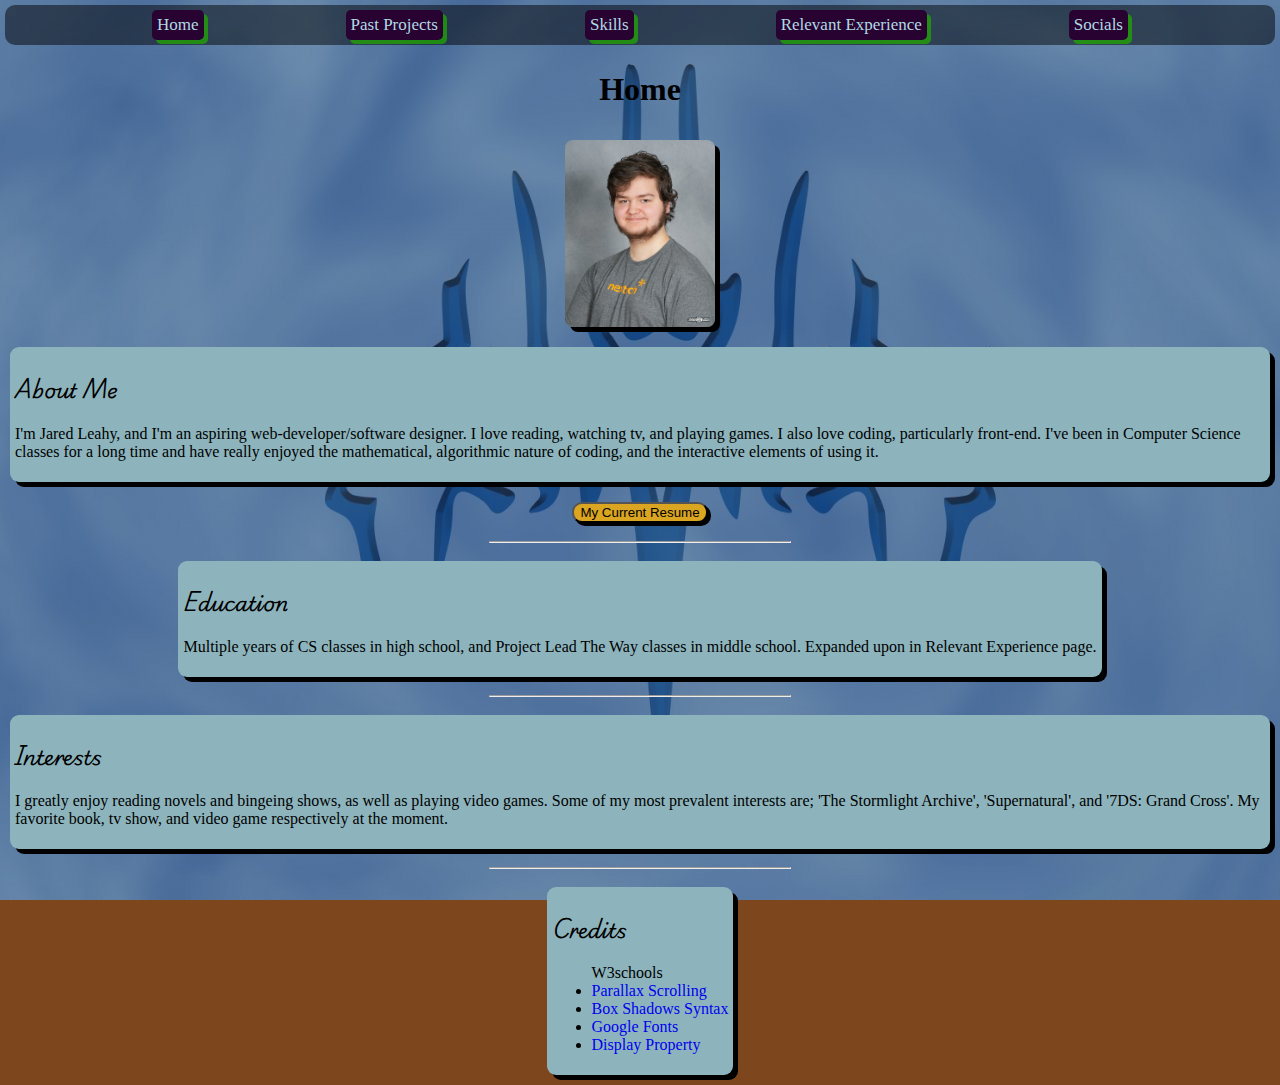
<file: index.html>
<!DOCTYPE html>
<html>
<head>
  <link rel="stylesheet" href="style.css">
  <script defer src="index.js"></script>
  <title>JKLeahy Portfolio</title>
  <link rel="preconnect" href="https://fonts.googleapis.com">
  <link rel="preconnect" href="https://fonts.gstatic.com" crossorigin>
  <link href="https://fonts.googleapis.com/css2?family=Playwrite+NZ:wght@100..400&display=swap" rel="stylesheet">
</head>
<body>
 <div class="home-page">
    <div class="navbar">
      <a class="navBut" href="index.html">Home</a>
      <a class="navBut" href="pastWork.html">Past Projects</a>
      <a class="navBut" href="skills.html">Skills</a>
      <a class="navBut" href="experience.html">Relevant Experience</a>
      <a class="navBut" href="contact.html">Socials</a>
    </div>
    <header>
      <h1>Home</h1>
    </header>
    <img id="Prof-Pic" alt="image of myself" src="FLPS-003.jpg">
    <div class="section home-sect" id="about">
      <h2>About Me</h2>
        <p>I'm Jared Leahy, and I'm an aspiring web-developer/software designer. I love reading, watching tv, and playing games. I also love coding, particularly front-end. I've been in Computer Science classes for a long time and have really enjoyed the mathematical, algorithmic nature of coding, and the interactive elements of using it.</p>
    </div>
    <button>My Current Resume</button>
<hr>
    <div class="section home-sect">
      <h2>Education</h2>
        <p>Multiple years of CS classes in high school, and Project Lead The Way classes in middle school. Expanded upon in Relevant Experience page.</p> 
    </div>
<hr>
    <div class="section home-sect">
      <h2>Interests</h2>
        <p>I greatly enjoy reading novels and bingeing shows, as well as playing video games. Some of my most prevalent interests are; 'The Stormlight Archive', 'Supernatural', and '7DS: Grand Cross'. My favorite book, tv show, and video game respectively at the moment.</p>
    </div>
<hr>
    <div class="section home-sect">
      <h2>Credits</h2>
      <ul>W3schools
        <li><a href="https://www.w3schools.com/howto/howto_css_parallax.asp">Parallax Scrolling</a></li>
        <li><a href="https://www.w3schools.com/cssref/css3_pr_box-shadow.php">Box Shadows Syntax</a></li>
        <li><a href="https://www.w3schools.com/howto/howto_google_fonts.asp">Google Fonts</a></li>
        <li><a href="https://www.w3schools.com/cssref/pr_class_display.php">Display Property</a></li>
      </ul>
    </div>
  </div>
</body>
</html>
</file>
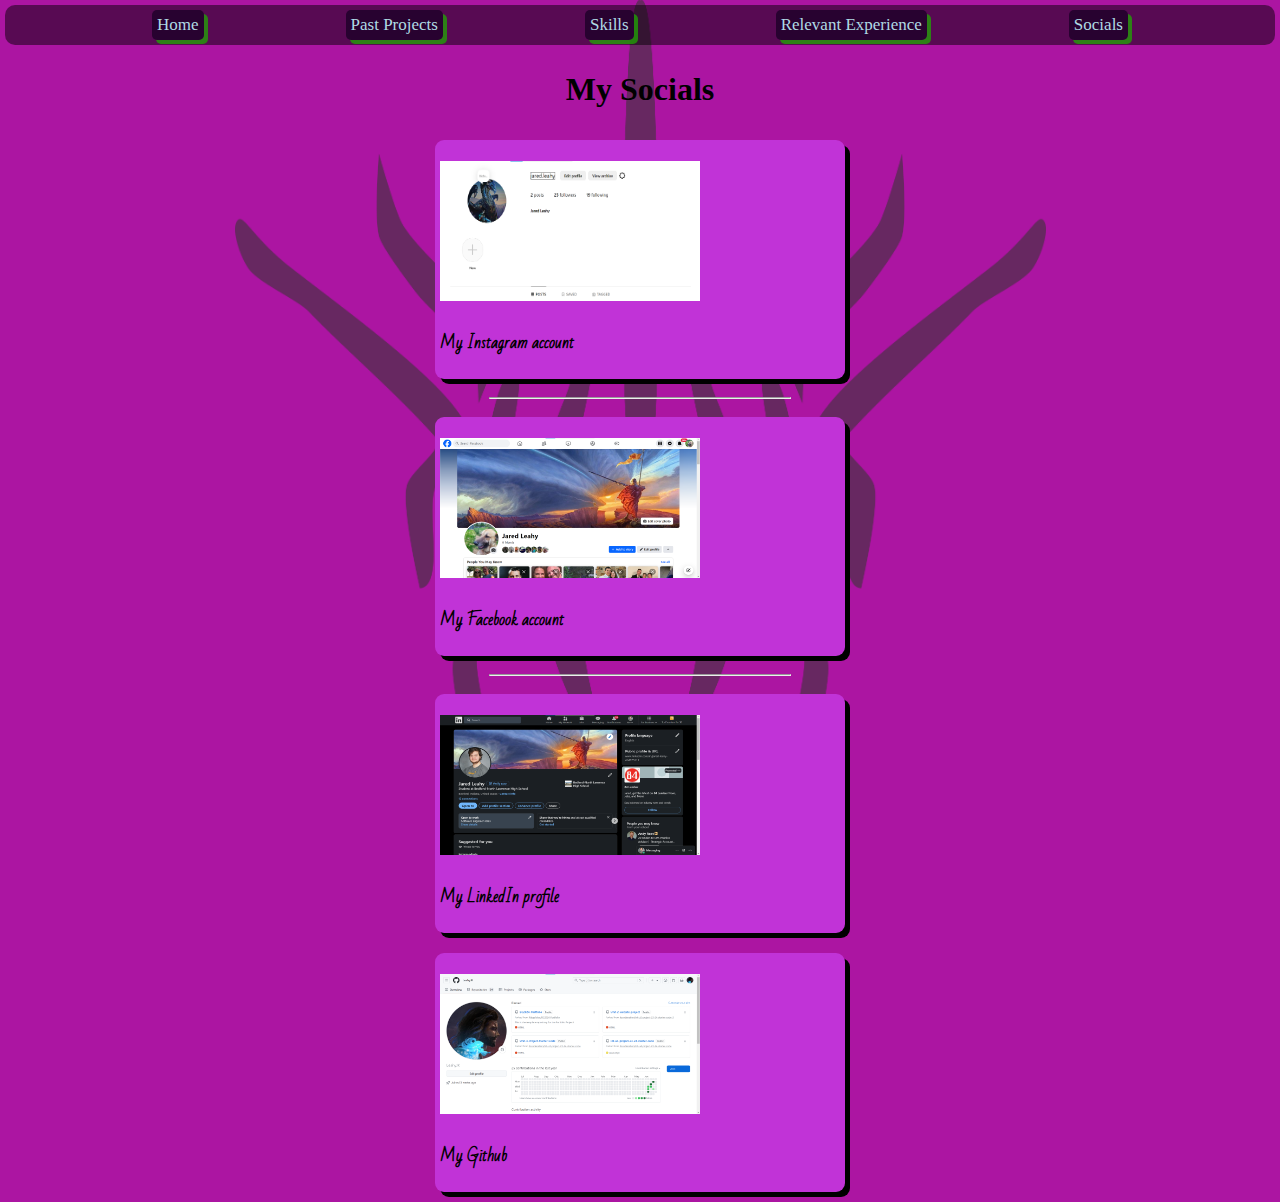
<file: contact.html>
<!DOCTYPE html>
<html>
    <head>
        <title>JKLeahy Portfolio</title>
        <link rel="stylesheet" href="style.css">
        <link rel="preconnect" href="https://fonts.googleapis.com">
        <link rel="preconnect" href="https://fonts.gstatic.com" crossorigin>
        <link href="https://fonts.googleapis.com/css2?family=Bad+Script&display=swap" rel="stylesheet">
    </head>
    <body>
    <div class="contacts-page">
        <div class="navbar">
          <a class="navBut" href="index.html">Home</a>
          <a class="navBut" href="pastWork.html">Past Projects</a>
          <a class="navBut" href="skills.html">Skills</a>
          <a class="navBut" href="experience.html">Relevant Experience</a>
          <a class="navBut" href="contact.html">Socials</a>
        </div>
          <header>
            <h1 class="contactHeader">My Socials</h1>
          </header>
        <div class="section con-sect">
          <p><a class="socials-link" href="https://www.instagram.com/jared.leahy/">
            <img src="Screenshot 2024-06-20 144625.png" 
            width="260" height="140">
          </a></p>
            <p>My Instagram account</p>
        </div>
        <hr>
        <div class="section con-sect">
          <p><a class="socials-link" href="https://www.facebook.com/profile.php?id=100066564018207">
            <img src="Screenshot 2024-06-20 144414.png" 
            width="260" height="140">
          </a></p>
            <p>My Facebook account</p>
        </div>
        <hr>
        <div class="section con-sect">
          <p><a class="socials-link" href="www.linkedin.com/in/jared-leahy-4b4975311">
            <img src="Screenshot 2024-07-01 114627.png"
            width="260" height="140">
          </a></p>
            <p>My LinkedIn profile</p>
        </div>

        <div class="section con-sect">
          <p><a class="socials-link" href="https://github.com/LeahyJK">
            <img src="Screenshot 2024-06-28 125529.png"
            width="260" height="140">
          </a></p>
            <p>My Github</p>
        </div>

    </div>
    </body>
</html>
</file>
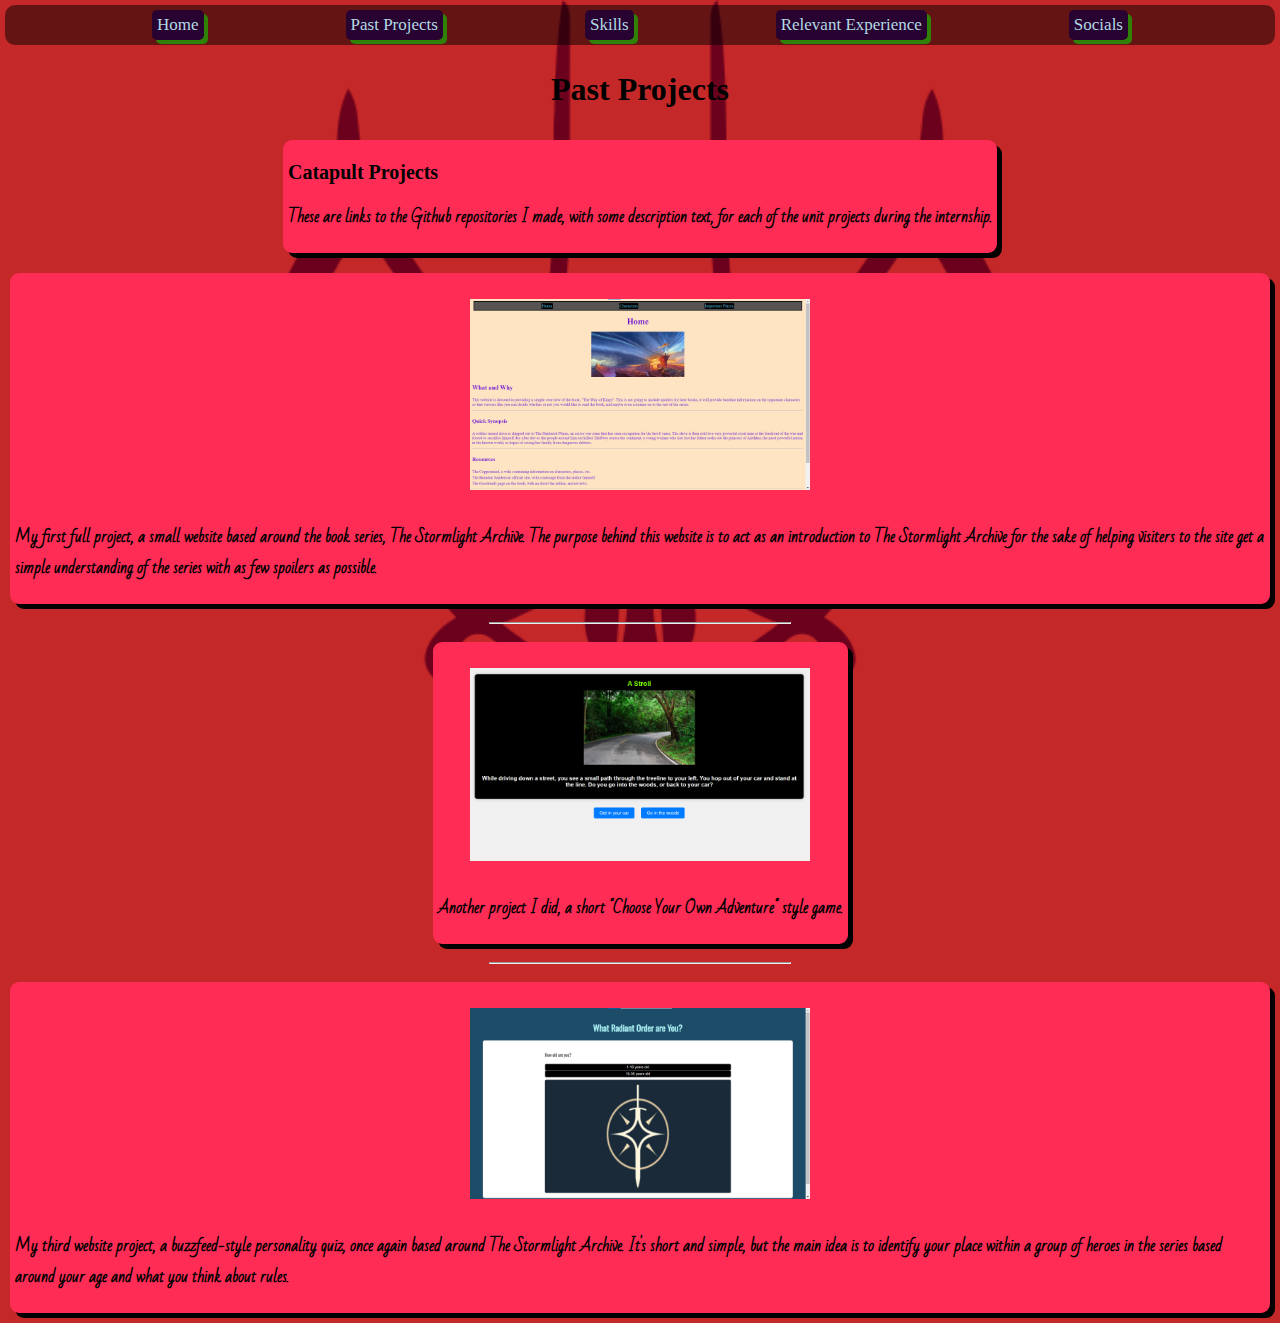
<file: pastWork.html>
<!DOCTYPE html>
<html>
<head>
  <title>JKLeahy Portfolio</title>
  <link rel="stylesheet" href="style.css">
  <link rel="preconnect" href="https://fonts.googleapis.com">
  <link rel="preconnect" href="https://fonts.gstatic.com" crossorigin>
  <link href="https://fonts.googleapis.com/css2?family=Bad+Script&display=swap" rel="stylesheet">
</head>
<body>
  <div class="past-work">
    <div class="navbar">
      <a class="navBut" href="index.html">Home</a>
      <a class="navBut" href="pastWork.html">Past Projects</a>
      <a class="navBut" href="skills.html">Skills</a>
      <a class="navBut" href="experience.html">Relevant Experience</a>
      <a class="navBut" href="contact.html">Socials</a>
    </div>
    <header>
      <h1 class="projectsHeader">Past Projects</h1>
    </header>
    <div class="section work-sect">
      <h2>Catapult Projects</h2>
      <p>These are links to the Github repositories I made, with some description text, for each of the unit projects during the internship.</p>
    </div>
    <div class="section work-sect">
      <p><a class="proj-link" href="https://leahyjk.github.io/Unit-2-website-project/">
      <img id="Plains-Project" src="Screenshot 2024-06-20 133956.png" width="260" height="140">
      </a></p>
        <p>My first full project, a small website based around the book series, The Stormlight Archive. The purpose behind this website is to act as an introduction to The Stormlight Archive for the sake of helping visiters to the site get a simple understanding of the series with as few spoilers as possible.</p>
    </div>
<hr>
    <div class="section work-sect">
      <p><a class="proj-link" href="https://leahyjk.github.io/Unit-3-Project-Starter-Code/">
      <img id="Story-Project" src="Screenshot 2024-06-20 085449.png" width="260" height="140">
      </a></p>
        <p>Another project I did, a short "Choose Your Own Adventure" style game.</p>
    </div>
<hr>
    <div class="section work-sect">
      <p><a class="proj-link" href="https://leahyjk.github.io/int-u4-project-23-24-starter-code/">
      <img id="Quiz-Project" src="Screenshot 2024-06-20 134711.png" width="260" height="140">
      </a></p>
        <p>My third website project, a buzzfeed-style personality quiz, once again based around The Stormlight Archive. It's short and simple, but the main idea is to identify your place within a group of heroes in the series based around your age and what you think about rules.</p>
    </div>
  </div>
</body>
</html>
</file>
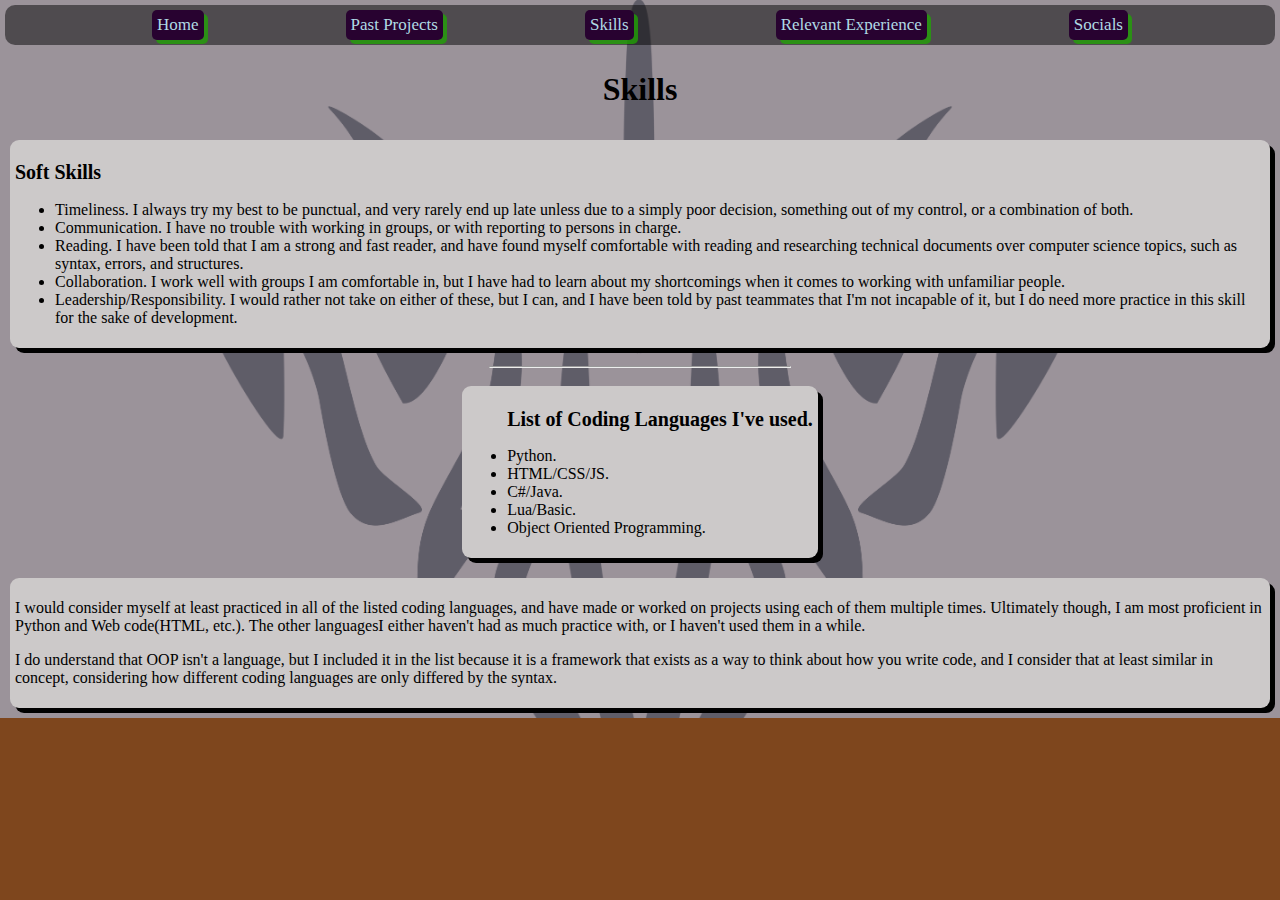
<file: skills.html>
<!DOCTYPE html>
<html>
  <head>
    <title>JKLeahy Portfolio</title>
    <link rel="stylesheet" href="style.css">      
  </head>
  <body>
  <div class="skills-page">
    <div class="navbar">
      <a class="navBut" href="index.html">Home</a>
      <a class="navBut" href="pastWork.html">Past Projects</a>
      <a class="navBut" href="skills.html">Skills</a>
      <a class="navBut" href="experience.html">Relevant Experience</a>
      <a class="navBut" href="contact.html">Socials</a>
    </div>
    <header>
      <h1 class="skillHeader">Skills</h1>
    </header>
    <div class="section skill-sect"><h2>Soft Skills</h2>
      <ul class="skill-list">
        <li>Timeliness. I always try my best to be punctual, and very rarely end up late unless due to a simply poor decision, something out of my control, or a combination of both.</li>
          <li>Communication. I have no trouble with working in groups, or with reporting to persons in charge.</li>
          <li>Reading. I have been told that I am a strong and fast reader, and have found myself comfortable with reading and researching technical documents over computer science topics, such as syntax, errors, and structures.</li>
          <li>Collaboration. I work well with groups I am comfortable in, but I have had to learn about my shortcomings when it comes to working with unfamiliar people.</li>
          <li>Leadership/Responsibility. I would rather not take on either of these, but I can, and I have been told by past teammates that I'm not incapable of it, but I do need more practice in this skill for the sake of development.</li>
      </ul>
    </div>
<hr>
    <div class="section skill-sect" id="list-o-skills">
      <ul class="skill-list"><h2>List of Coding Languages I've used.</h2>
        <li>Python.</li>
        <li>HTML/CSS/JS.</li>
        <li>C#/Java.</li>
        <li>Lua/Basic.</li>
        <li>Object Oriented Programming.</li>
      </ul>
    </div>
    <div class="section skill-sect" id="skillsheet">
      <p>I would consider myself at least practiced in all of the listed coding languages, and have made or worked on
        projects using each of them multiple times. Ultimately though, I am most proficient in Python and Web code(HTML, etc.). 
        The other languagesI either haven't had as much practice with, or I haven't used them in a while.
      </p>
      <p> I do understand that OOP isn't a language, but I included it in the list because it is a framework that exists
        as a way to think about how you write code, and I consider that at least similar in concept, considering how different coding languages are only differed by the syntax.
      </p>
    </div>
  </div>
  </body>
</html>
</file>
<file: style.css>
header{
    display: flex;
    justify-content: center;
    text-align: center;
}

.expHeader{
    color: goldenrod;
}

a{
    text-decoration: none;
}

.navbar{
    justify-content: space-evenly;
    display: flex;
    padding: 5px;
    margin: 5px;
    background-color: rgba(0, 0, 0, 0.486);
    border-radius: 10px;
}

body{
    margin: 0px;
    background-color: rgb(126, 70, 29);
}

.navBut{
    color: rgb(176, 218, 228);
    text-decoration: none;
    font-size: 17px;
    transition: ease 500ms;
    padding: 5px;
    box-shadow: 4px 4px rgba(32, 166, 2, 0.76);
    border-radius: 5px;
    background-color: rgb(40, 2, 48);
}

.navBut:hover{
    font-size: 22px;
    transition: ease 500ms;
    color: rgb(99, 190, 198);
}

h2{
    font-size: 20px;
    text-decoration: none;
    font-family: 'Playwrite NZ';
}

.proj-link{
    width: fit-content;
    height: auto;
    justify-self: center;
    padding: 5px;
    transition: ease 2s;
}

.section{
    justify-self: center;
    width: fit-content;
    padding: 5px;
    border: 5px;
    margin: 10px;
    background-color: rgb(141, 180, 189);
    border-radius: 9px;
    color: rgb(0, 0, 0);
    box-shadow: 5px 5px;
}

hr{
    width: 300px;
}

#Prof-Pic{
    display: grid;
    justify-self: center;
    height: auto;
    width: 150px;
    transition: ease 1s;
    border-radius: 8px;
    margin: 10px;
    box-shadow: 5px 5px black;
}

.exp-image{
    height: 90px;
    width: 180px;
}

.section img{
    align-self: center;
}

.section p{
    display: grid;
}

#Prof-Pic:hover{
    width: 200px;
    height: auto;
    transition: ease 1s;
}

#Story-Project,
#Plains-Project,
#Quiz-Project{
    width: 340px;
    height: auto;
    transition: ease 1s;
}

#Story-Project:hover,
#Plains-Project:hover,
#Quiz-Project:hover{
    width: 450px;
    height: auto;
    transition: ease 1s;
}

.home-page, 
.past-work,
.contacts-page,
.skills-page,
.Exp-page{
    display: grid;
}

body button{
    display: block;
    justify-self: center;
    color: black;
    background-color: goldenrod;
    border-radius: 10px;
    margin: 10px;
    box-shadow: 3px 3px;
    width: fit-content;
}

.home-page{
    background-image: url(large.5adfdcb68559d_windrunnerminimal.jpg.b9a7712fa1e3648a1429dea4f907bdee.jpg);
    background-size:cover;
    background-repeat: no-repeat;
    background-position: center;
    background-attachment: fixed;
}
.past-work{
    background-image: url(Shash_glyph.png.e87f1c6ecb65e75cc4874bf152e7d8a5.png);
    background-size: contain;
    background-repeat: no-repeat;
    background-position: center;
    background-color: rgb(196, 40, 40);
    background-attachment: fixed;
}

.past-work p,
.contacts-page p{
    font-family: 'Bad Script'; font-weight: 600;
}

.contacts-page{
    background-image: url(u8a529fydhu71.png);
    background-size: contain;
    background-repeat: no-repeat;
    background-position: center;
    background-color: rgb(172, 21, 162);
    background-attachment: fixed;
}

.skills-page{
    background-image: url(59liw0ye9hu71.png);
    background-size: contain;
    background-repeat: no-repeat;
    background-position: center;
    background-color: rgb(155, 147, 154);
    background-attachment: fixed;
}

.Exp-page{
    background-image: url(Truthwatchers_glyph.svg);
    background-size: contain;
    background-repeat: no-repeat;
    background-position: center;
    background-color: rgb(20, 75, 2);
    background-attachment: fixed;
}

.work-sect{
    background-color: rgb(255, 44, 86);
}
.con-sect{
    background-color: rgb(193, 51, 215);
    width: 400px;
}

.skill-sect{
    background-color: rgb(204, 201, 201);
}

.exp-sect{
    background-color: rgb(21, 126, 2);
}
</file>
